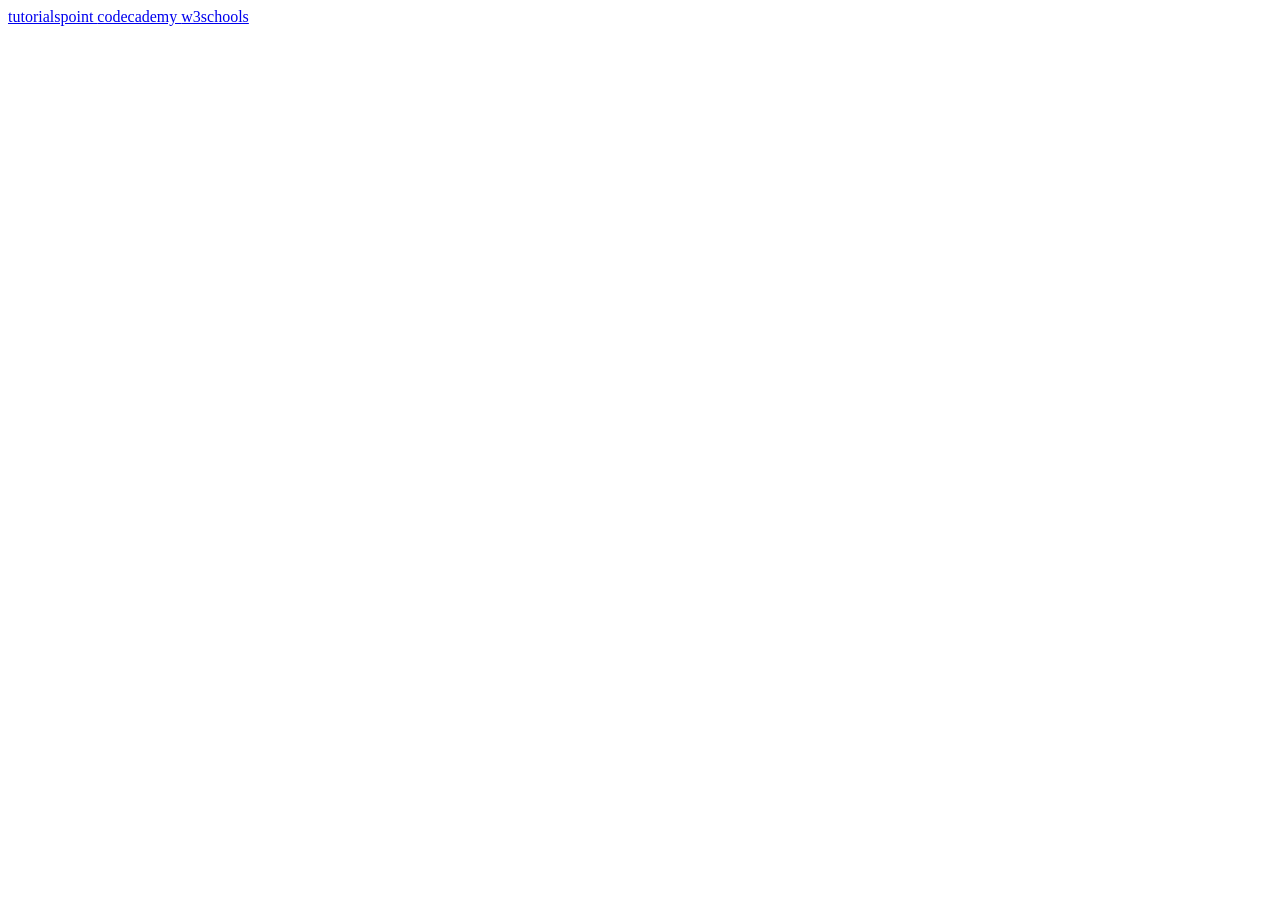
<file: WDUnit1/WDLesson1_3Practical/index.html>
<!DOCTYPE html>
<!-- WD Lesson 1.3: How do we hyperlink resources? -->
<!-- Resources 
      https://www.w3schools.com/html/html_links.asp
      https://www.w3schools.com/tags/tag_a.asp
-->

<html>
  <head>
    <title>Exploring Links</title>
  </head>
  <body>
    <!-- Example of a link to a website 
        <a href="http://www.baysidehighschool.org/"> w3schools </a>
         
    -->
    <!-- Challenge 1: Add a heading for "Useful Links". -->

    <!-- Challenge 2: Add a horizontal rule underneath. -->

    <!-- Challenge 3: Create a link to https://www.tutorialspoint.com/ -->
     <a href="https://www.tutorialspoint.com/"> tutorialspoint </a>

    <!-- Challenge 4: Add a break to skip down to the next line -->

    <!-- Challenge 5: Create a link to https://www.codecademy.com/ -->
     <a href="https://www.codecademy.com/"> codecademy </a>

    <!-- Challenge 6: Add a break to skip down to the next line -->
  
    <!-- Challenge 7: Create a link to https://www.w3schools.com/ -->
     <a href=" https://www.w3schools.com/"> w3schools </a>
    
    <!-- Challenge 8: Add a horizontal rule and break -->

    
 
    <!-- Example of link to an internal sources 
      <a href="resources/dukenukem.jpg"> Duke Nukem </a> <br>
    -->
    <!-- Challenge 9: Add a heading, "Links to Internal Resources in folders"-->

    <!-- Challenge 10: Create links for the rest of the items located in resources -->

    <!-- Challenge Bonus: Create links to your Lesson 1 and Lesson 2 Activities.  
     Hint: Use the same link that you posted in Google Classroom for the submission of each Lesson Activity -->
  </body>
</html>
</file>
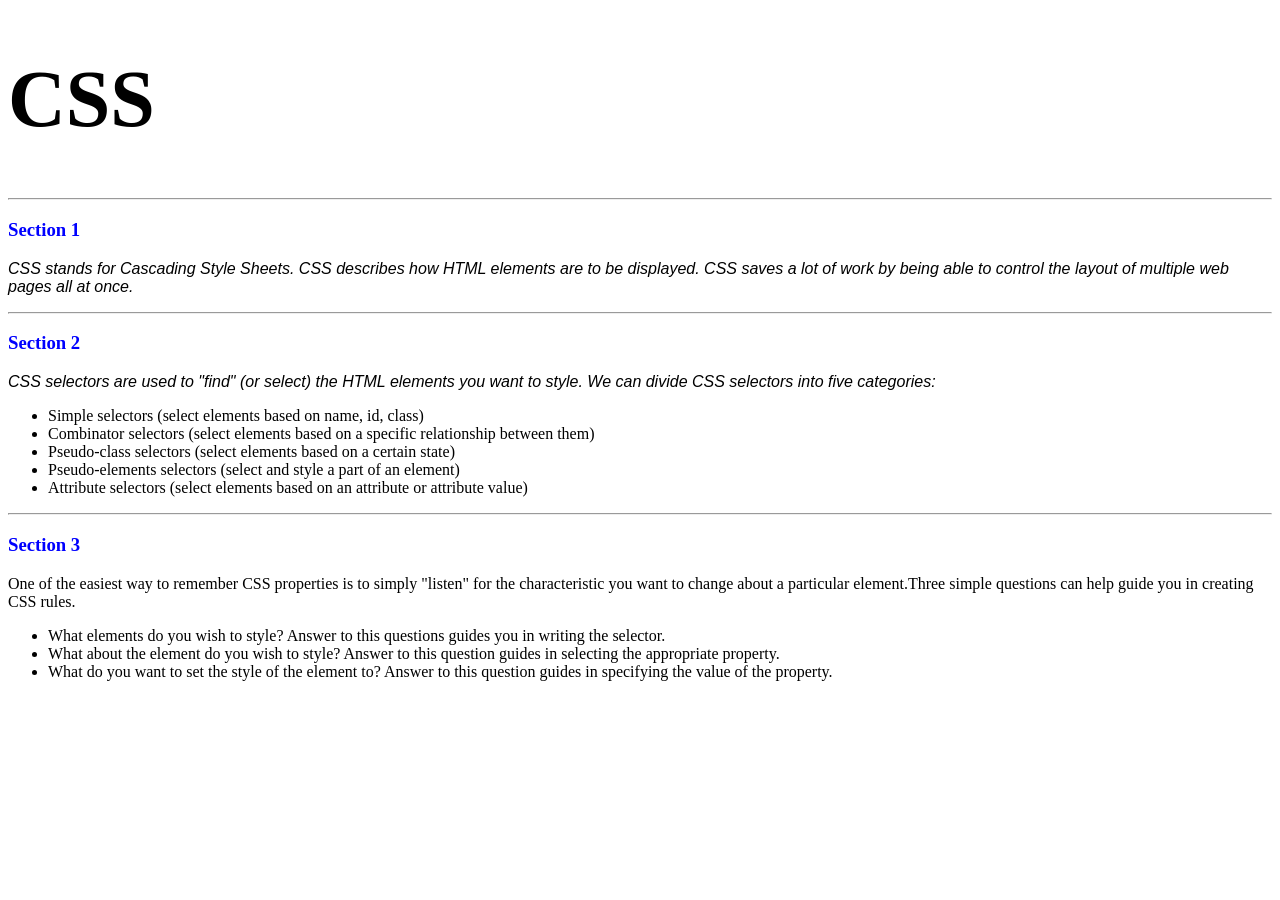
<file: WDUnit2/WDLesson2_1Practical/index.html>
<!DOCTYPE html>
<!-- WD Lesson 2.1: What is CSS? -->
<!-- Resources 
      https://www.w3schools.com/css/css_intro.asp
-->
<html>
  <head>
    <title>Edxploring CSS</title>
    <link href="style.css" rel="stylesheet" type="text/css" />
  </head>
  <body>
    <!-- All Challenges are in style.css -->
    <h1> CSS </h1>
    <hr>
    <h3>Section 1</h3>
    <p><span>CSS</span> stands for Cascading Style Sheets. <span>CSS</span> describes how HTML elements are to be displayed. CSS saves a lot of work by being able to control the layout of multiple web pages all at once.
    </p>
    <hr>
    <h3>Section 2</h3>
    <p>
      <span>CSS</span> selectors are used to "find" (or select) the HTML elements you want to style. We can divide CSS selectors into five categories:
        <ul>
          <li>Simple selectors (select elements based on name, id, class)</li>
          <li>Combinator selectors (select elements based on a specific relationship between them)</li>
          <li>Pseudo-class selectors (select elements based on a certain state)</li>
          <li>Pseudo-elements selectors (select and style a part of an element)</li>
          <li>Attribute selectors (select elements based on an attribute or attribute value)</li>
        </ul>
    </p>
    <hr>
    <h3>Section 3</h3>
    <div>
      One of the easiest way to remember <span>CSS</span> properties is to simply "listen" for the characteristic you want to change about a particular element.Three simple questions can help guide you in creating CSS rules.
        <ul>
          <li>What elements do you wish to style?  Answer to this questions guides you in writing the selector.</li>
          <li>What about the element do you wish to style?  Answer to this question guides in selecting the appropriate property.</li>
          <li>What do you want to set the style of the element to?  Answer to this question guides in specifying the value of the property.</li>
        </ul>
    </div>
  </body>
</html>
</file>
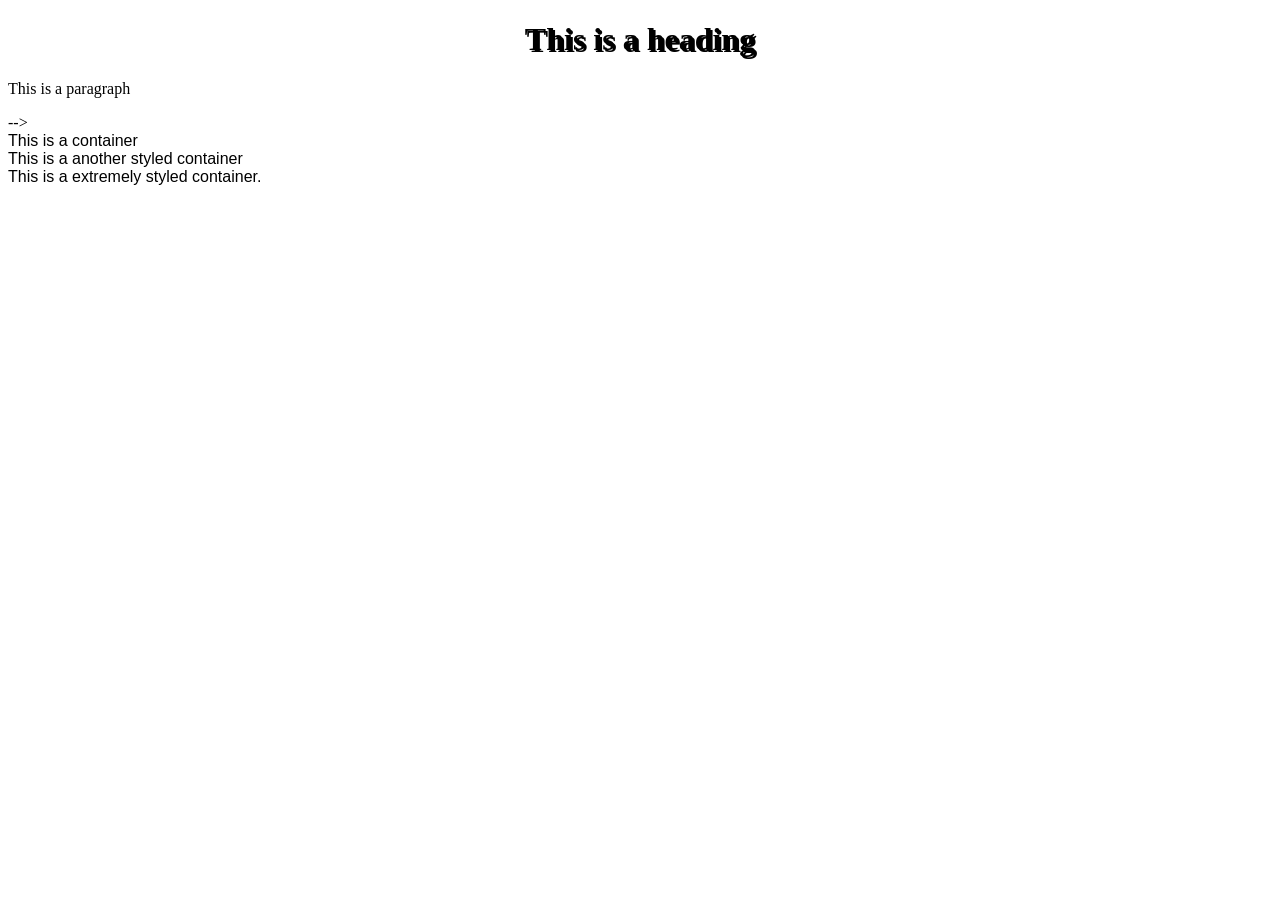
<file: WDUnit2/WDLesson2_2Practical/index.html>
<!DOCTYPE html>
<!-- WD Lesson 2.2: How do we style groups of elements?-->
<!-- Resources 
      https://www.w3schools.com/css/default.asp 
      https://www.w3schools.com/css/css_selectors.asp 
-->
<html>
  <head>
    <title>Exploring Class Selectors</title>
    <link href="style.css" rel="stylesheet" type="text/css" />
  </head>
  <body>
    
    <h1>This is a heading</h1>
    <!-- Challange 1: Creat another heading 1 with a text "this is another styled heading 1."
     add a Class of "highlight" to the heading
    <h1>This is another styled heading 1</h1>


    -->
    <p> This is a paragraph </p>
    <tittle"/style.css"> 
    -->

    <div> This is a container </div>
    <!-- Challenge 3: Create another container with the text "This is another styled container."
         Add a class of "special" to the container
    -->
    
    <!-- Challenge 4: Give the container below a class of info, highlight and special-->
    <div> This is a another styled container </div>

    <!-- Challenge Bonus: Give the container below a class of info, highlight, special and shadow-->
    <div> This is a extremely styled container. </div>

    <!-- All other Challenges are in style.css -->
  </body>
</html>
</file>
<file: WDUnit2/WDLesson2_1Practical/style.css>
/* Comments in CSS are created like this. 
Notice the slash asterisk at the beginning and 
the asterisk slash at the end */

/* Basic Structure of a CSS rule
selector{
  property: value;
}
*/


/* Challenge 1: Change color of the text for all the headings size 3 to blue */
h3{ color:blue;}

/* Challenge 2: Change the size for the font for all headings size 1 to 60pt */
   h1{font-size: 60pt;}

/* Challenge 3: Change the style of the font for all spans to italic */
p{font-style:italic;}

/* Challenge 4: Change the family of font being used for all paragraphs to "Arial" */
p{font-family:Arial;}

/* Challenge 5: Change the family of font being used for all lists to "Comic Sans MS".  What element creates a list? */
ul, ol {font-family: "Comic Sans Ms;}

/* Chalenge 6: Change the background color of the div to blue, color of the text to white and the weight of the font to bold.*/ 
div{
background-color:blue;
color:white;
font-style:Bold;
}


/*Hint:  You can specify several CSS rules for one element by separating the rules with commas.  Look at some example on w3schools */
</file>
<file: WDUnit2/WDLesson2_2Practical/style.css>
/* Basic Structure of a CSS rule using classes

.class{
  property: value;
}
*/

/* Challenge 5: Change the family of all elements to Arial */
div{
  font-family:Arial;
}

/* Challenge 6: Change the background color to blue, the color of the text to white for all elements 
with a class of "info" */
.info{
  background-color:blue;
  color: white;

}
/* Challenge 7: Add a border of 2px solid red for all elements with a class of "highlight" */
.highlight{
  border:2px solid red;

}
/* Challenge 8: Align the text in the center and drop a shadow on the text of 2px 2px yellow  for 
all elements with a class of "special"
*/
h1{
  text-align:center;
  text-shadow: 2px 2px;
}

/* Challenge Bonus: Create a CSS rule for a class named "shadow".  
Apply a shadow to the box around the elements that is 2px 2px  gray. */
</file>
